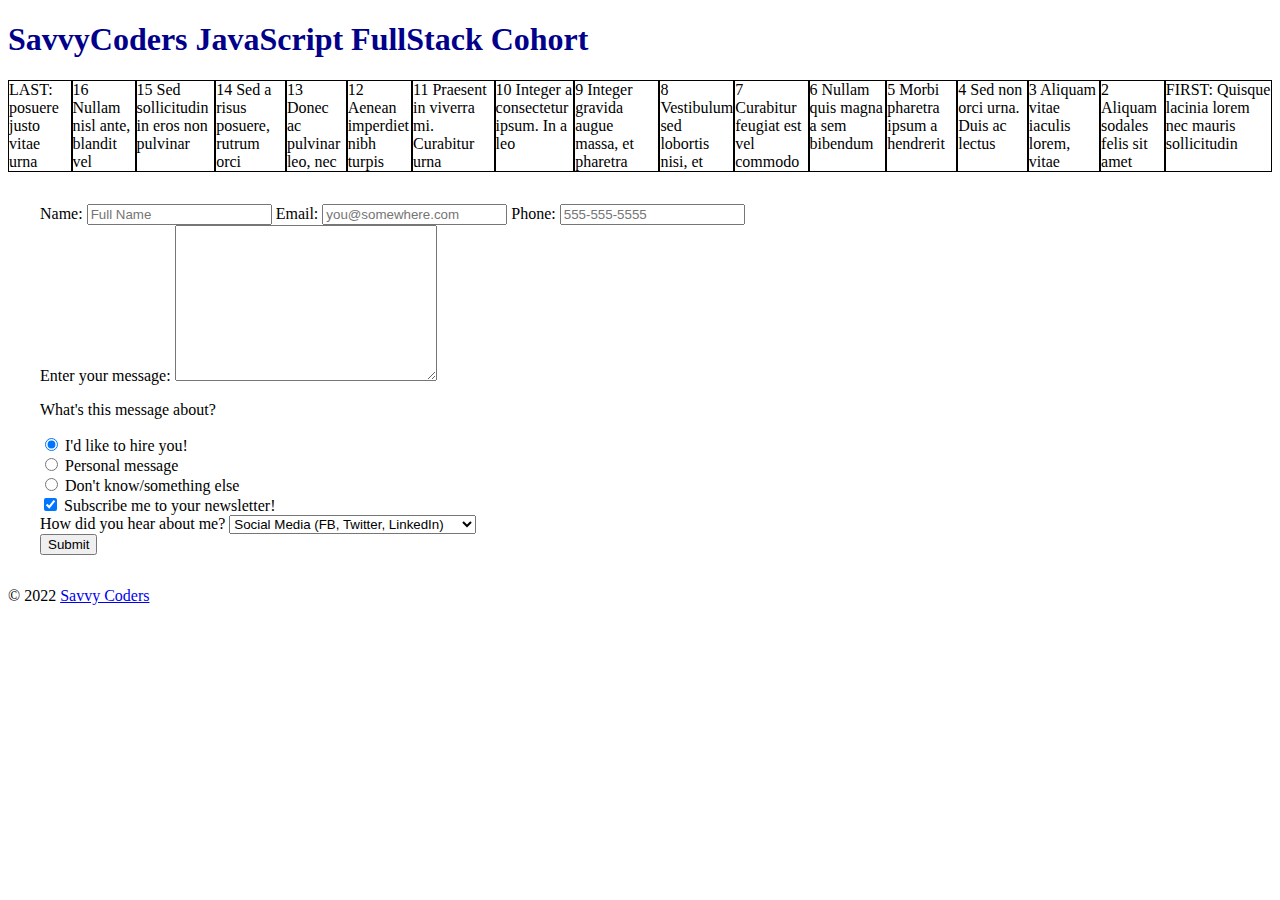
<file: Week5/5.1/index.html>
<!DOCTYPE html>
<html lang="en">
  <head>
    <meta charset="UTF-8" />
    <meta name="viewport" content="width=device-width, initial-scale=1.0" />
    <meta http-equiv="X-UA-Compatible" content="ie=edge" />
    <title>Savvy Coders Aug. 2020 Cohort</title>
    <link rel="stylesheet" href="style.css" />
    <link
      href="https://fonts.googleapis.com/css2?family=Cedarville+Cursive&family=Roboto&display=swap"
      rel="stylesheet"
    />
  </head>
  <body>
    <header>
      <h1>SavvyCoders JavaScript FullStack Cohort</h1>
    </header>

    <!-- <content> -->
      <!--
      Comment-out the line above, and uncomment the line below
      to turn on the FLEX functionality
      -->
      <content class="responsive flex">
      <div id="block1">
        FIRST: Quisque lacinia lorem nec mauris sollicitudin
      </div>
      <div id="block2">2 Aliquam sodales felis sit amet</div>
      <div id="block3">3 Aliquam vitae iaculis lorem, vitae</div>
      <div id="block4">4 Sed non orci urna. Duis ac lectus</div>
      <div id="block5">5 Morbi pharetra ipsum a hendrerit</div>
      <div id="block6">6 Nullam quis magna a sem bibendum</div>
      <div id="block7">7 Curabitur feugiat est vel commodo</div>
      <div id="block8">8 Vestibulum sed lobortis nisi, et</div>
      <div id="block9">9 Integer gravida augue massa, et pharetra</div>
      <div id="block10">10 Integer a consectetur ipsum. In a leo</div>
      <div id="block11">11 Praesent in viverra mi. Curabitur urna</div>
      <div id="block12">12 Aenean imperdiet nibh turpis</div>
      <div id="block13">13 Donec ac pulvinar leo, nec</div>
      <div id="block14">14 Sed a risus posuere, rutrum orci</div>
      <div id="block15">15 Sed sollicitudin in eros non pulvinar</div>
      <div id="block16">16 Nullam nisl ante, blandit vel</div>
      <div id="block17">LAST: posuere justo vitae urna</div>
    </content>

    <!-- Basic Form. Comment it out when using the Better Form -->
    <!-- <form>
      <input type="text" required />
      <input type="password" />
      <input type="email" />
      <input type="submit" />
    </form>-->

    <form action="https://formspree.io/f/xknlnppr" method="POST">
      <label for="name">Name:</label>
      <input type="text" name="name" id="name" placeholder="Full Name" required />

      <label for="email">Email:</label>
      <input type="email" name="email" id="email" placeholder="you@somewhere.com" />

      <label for="fone">Phone:</label>
      <input type="tel" name="fone" id="fone" placeholder="555-555-5555" />

      <div>
        <label for="msg">Enter your message:</label>
        <textarea name="msg" id="msg" cols="30" rows="10"></textarea>
      </div>

      <div>
        <p>What's this message about?</p>
        <div>
          <input
            type="radio"
            name="subject"
            value="professional"
            id="pro"
            checked
          />
          <label for="pro">I'd like to hire you!</label>
        </div>
        <div>
          <input type="radio" name="subject" value="personal" id="personal" />
          <label for="personal">Personal message</label>
        </div>
        <div>
          <input type="radio" name="subject" value="other" />
          <label>Don't know/something else</label>
        </div>
      </div>

      <input type="checkbox" name="optIn" value="trusting" id="news" checked />
      <label for="news">Subscribe me to your newsletter!</label>

      <div>
        <label for="marketing">How did you hear about me?</label>
        <select name="marketing" id="marketing">
          <optgroup label="Online">
            <option value="social">Social Media (FB, Twitter, LinkedIn)</option>
            <option value="github">Online Portfolio (GitHub)</option>
            <option value="search">Search Engine</option>
            <option value="email">Email</option>
          </optgroup>
          <optgroup label="In-Person">
            <option value="networking">We met at a networking event</option>
            <option value="referral">Personal referral</option>
            <option value="random">We met somewhere else</option>
          </optgroup>
          <option value="other">Other</option>
        </select>
      </div>

      <input type="submit" value="Submit" />
    </form>

    <footer>
      &copy; 2022 <a href="https://savvycoders.com/">Savvy Coders</a>
    </footer>

    <!-- Activity 4 - Form Handling: Uncomment the JS link -->
    <!-- <script src="./index.js"></script> -->
  </body>
</html>
</file>
<file: Week5/5.1/style.css>
/*
	Several CSS sections will be added from activity 5
*/

header > h1 {
  color: darkblue;
}

body > form {
	margin: 2em;
}

/*  This styling sets up the flex container */
.flex {
  display: flex;
  flex-direction: row-reverse;
  justify-content: space-between;
}

/* this adds a border around the flex items */
.flex > * {
  border: 1px solid;
}


/* Activity 5.1: Media queries
  -Add CSS that removes the border around the flex items
  this means that any element that is inside flex */
@media print {
  /*this means that any element that is inside this flex container*/
  .flex > * {
    border: none;
  }
}

/* Activity 5.2: Media queries
  -Add CSS for when screen size is less than 700px */
@media (max-width: 700px) {
  .flex{
    flex-direction: column;
  }
}

/* Activity 5.3: Media queries
  -Add CSS that checks for device hover capabilities */
  /*if this page has the ability to hover*/
@media (hover: hover) {
  /*turn it red when hovers over anything*/
  * :hover {
    color: red;
  }
}

@media (min-width: 2000px) {
  * {
    color:orange;
  }
}
</file>
